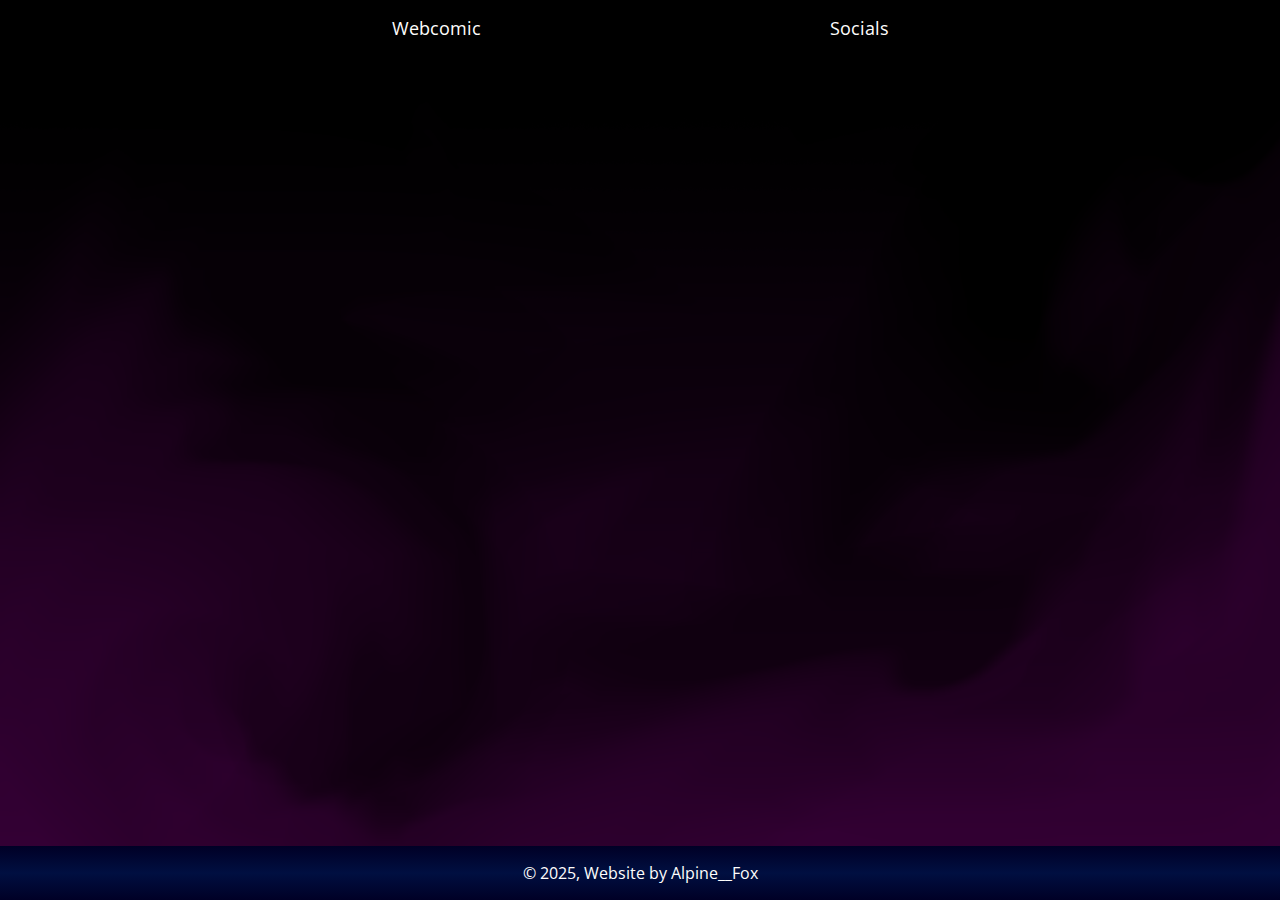
<file: index.html>
<!DOCTYPE html>
<html lang="en">
<head>
    <meta charset="UTF-8">
    <meta name="viewport" content="width=device-width, initial-scale=1.0">
    <link rel="stylesheet" href="style.css">
    <title>Home | CHOMP! Webcomic</title>
</head>
<body>
    <!--Header nav bar-->
    <div class="header">
        <ul class="left-links">
            <li><a href="./index.html">Webcomic</a></li>
            <li><a href="./socials.html">Socials</a></li>
        </ul>
    </div>
    <div class="body">
        <!--Body of site go here-->
    </div>
    <!--Footer nav bar-->
    <div class="footer">
        <p class="footer-text">© 2025, Website by Alpine__Fox</p>
</body>
</html>
</body>
</html>
</file>
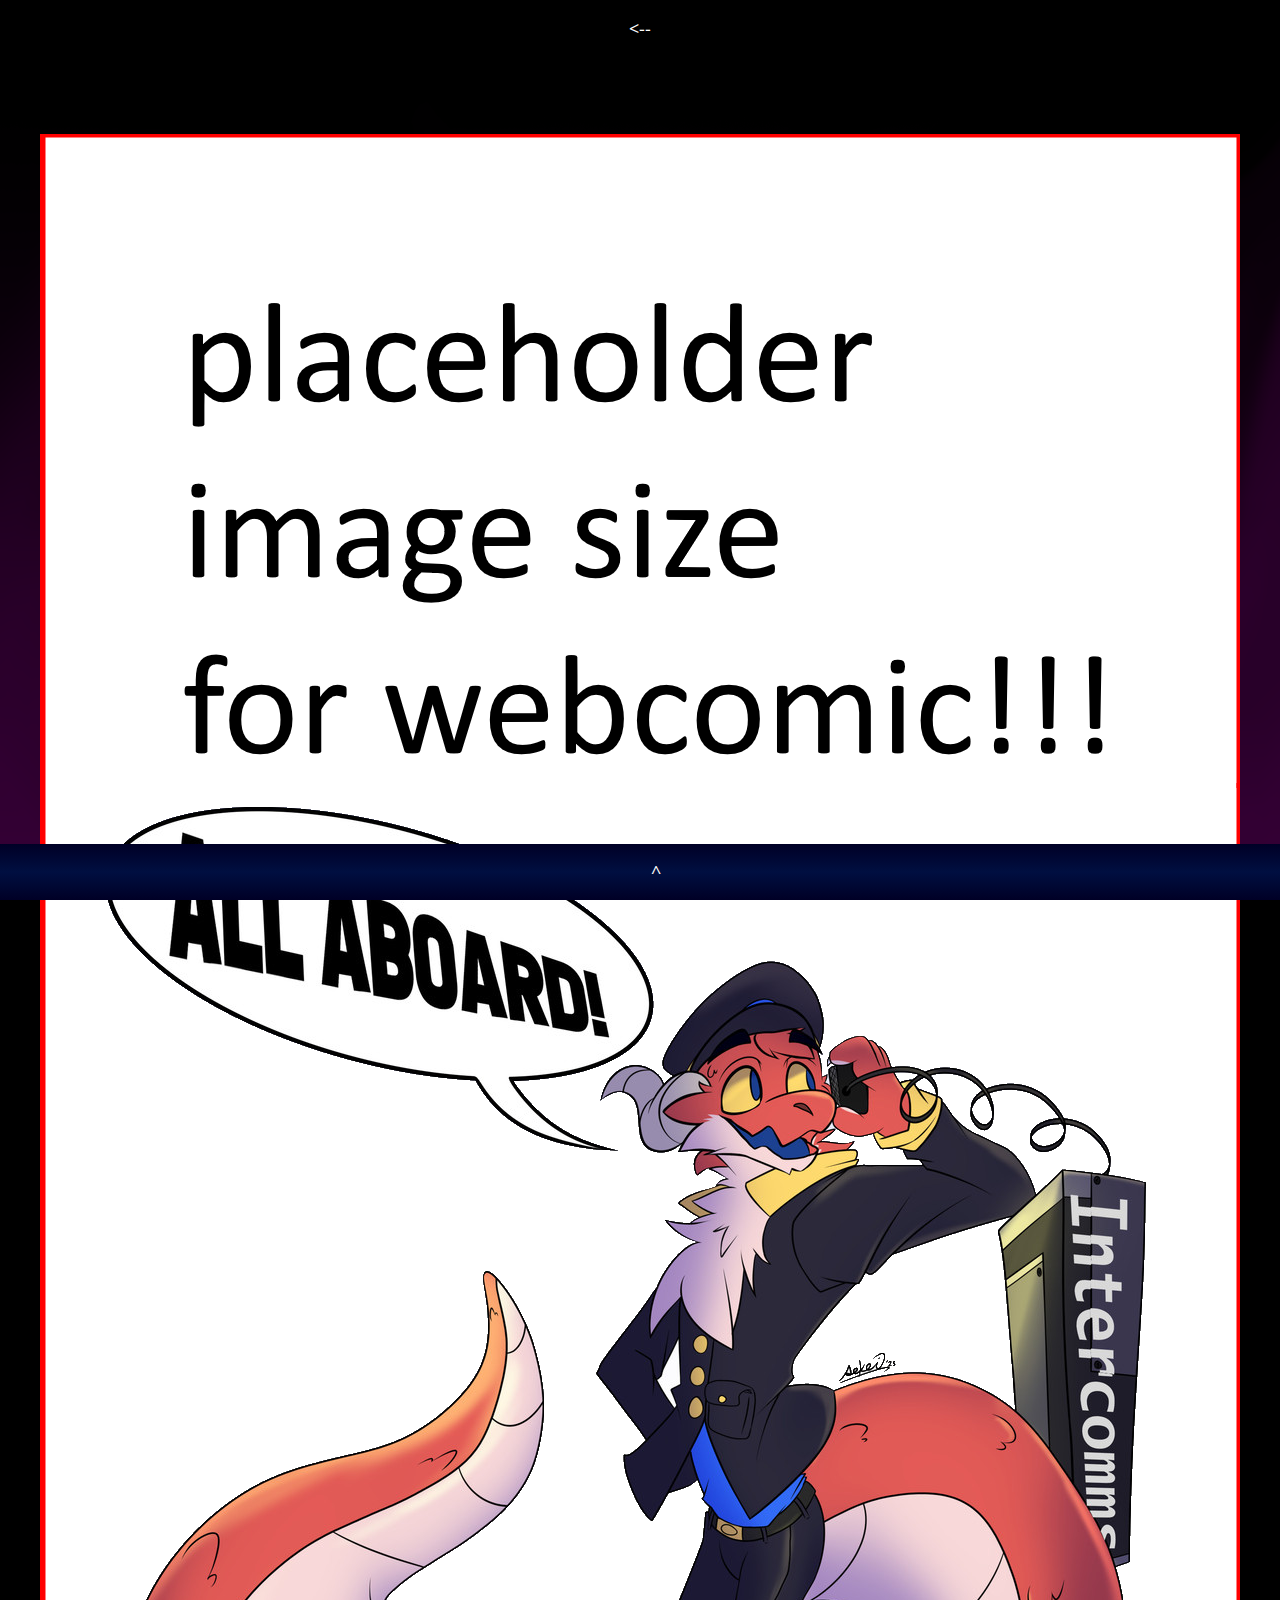
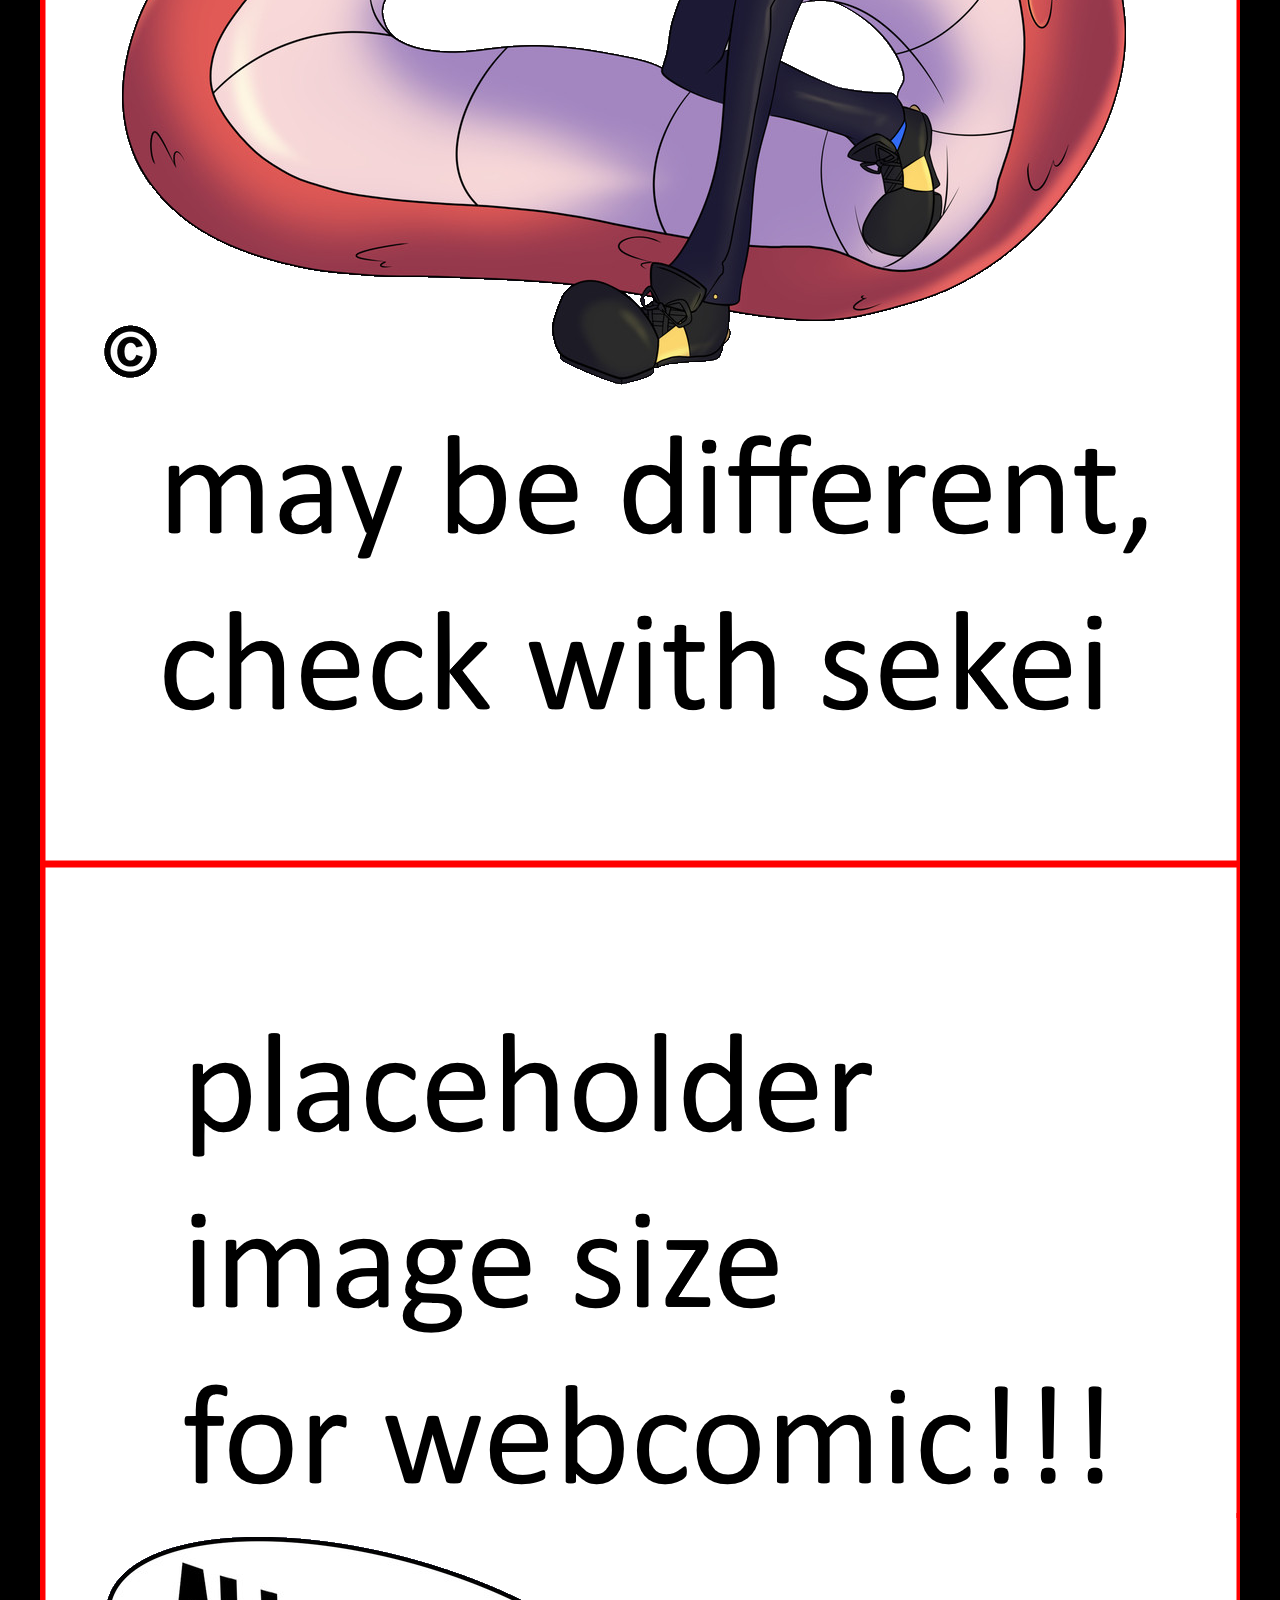
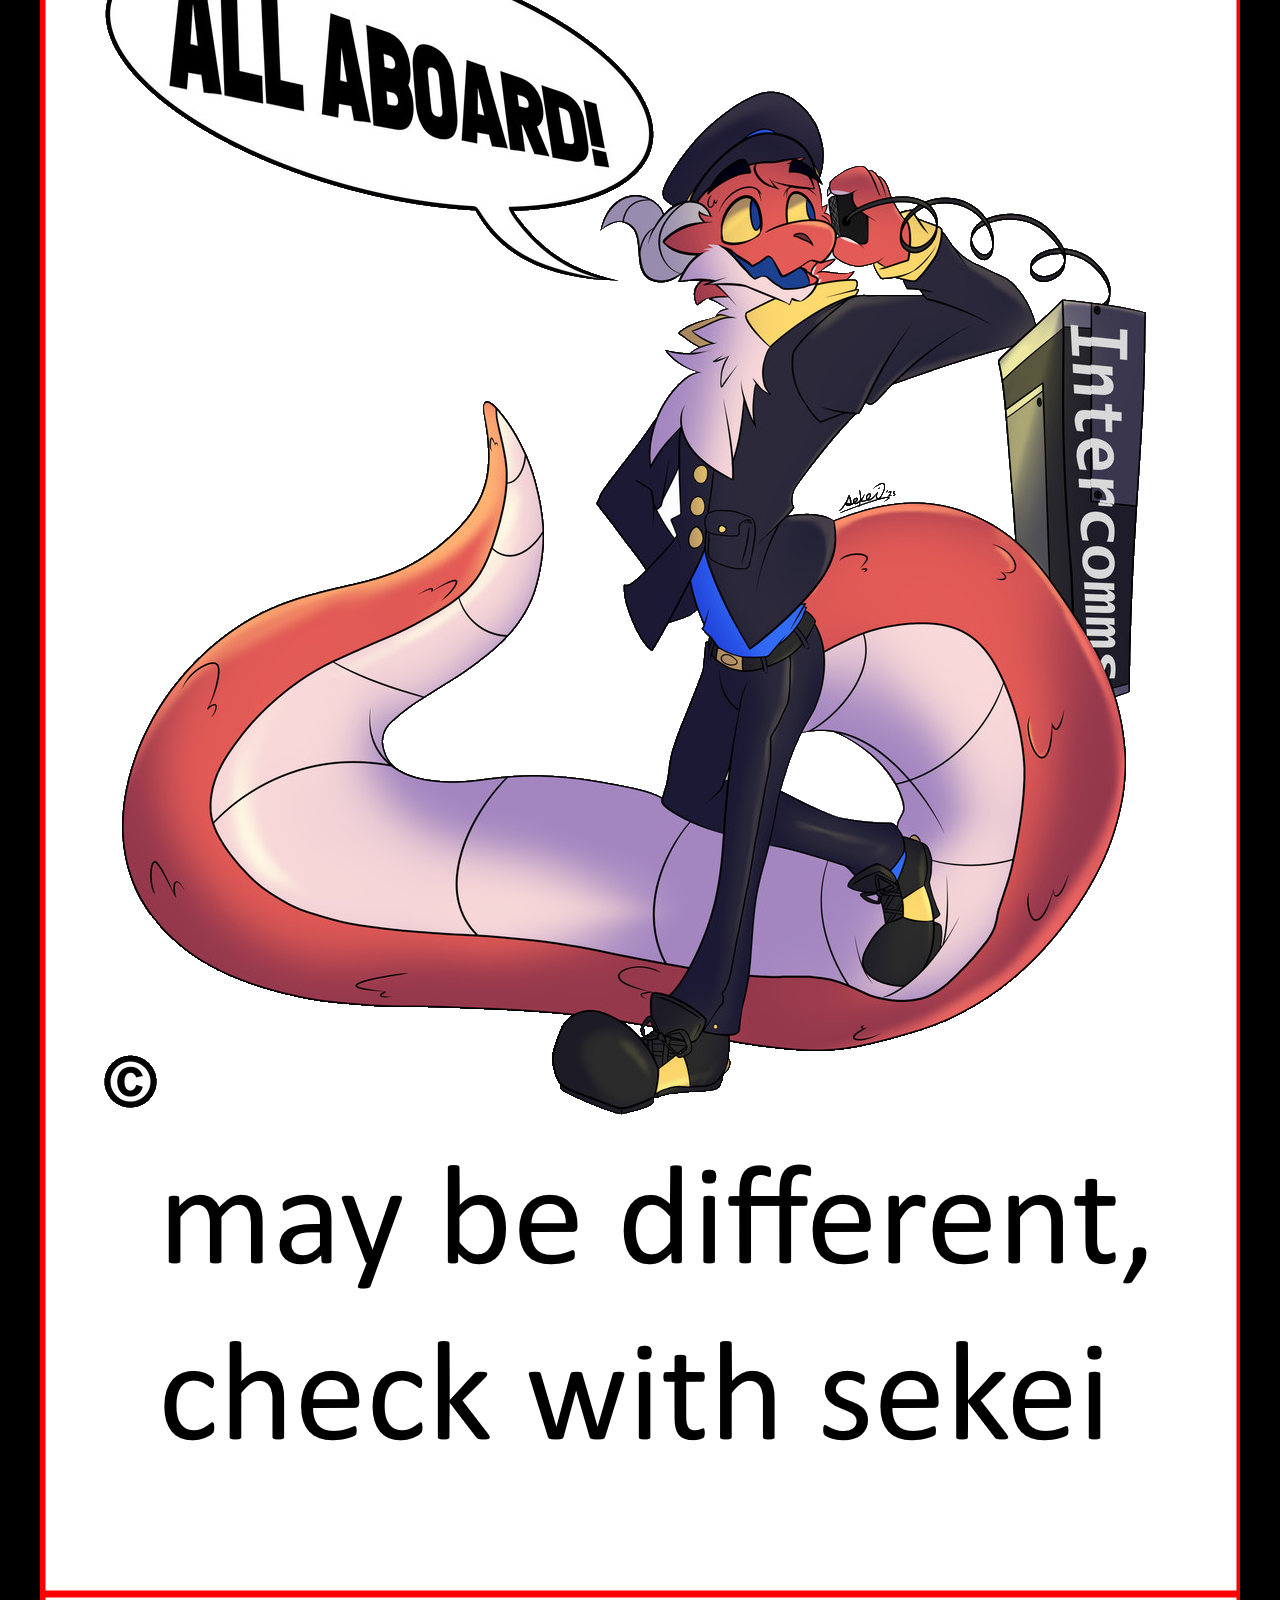
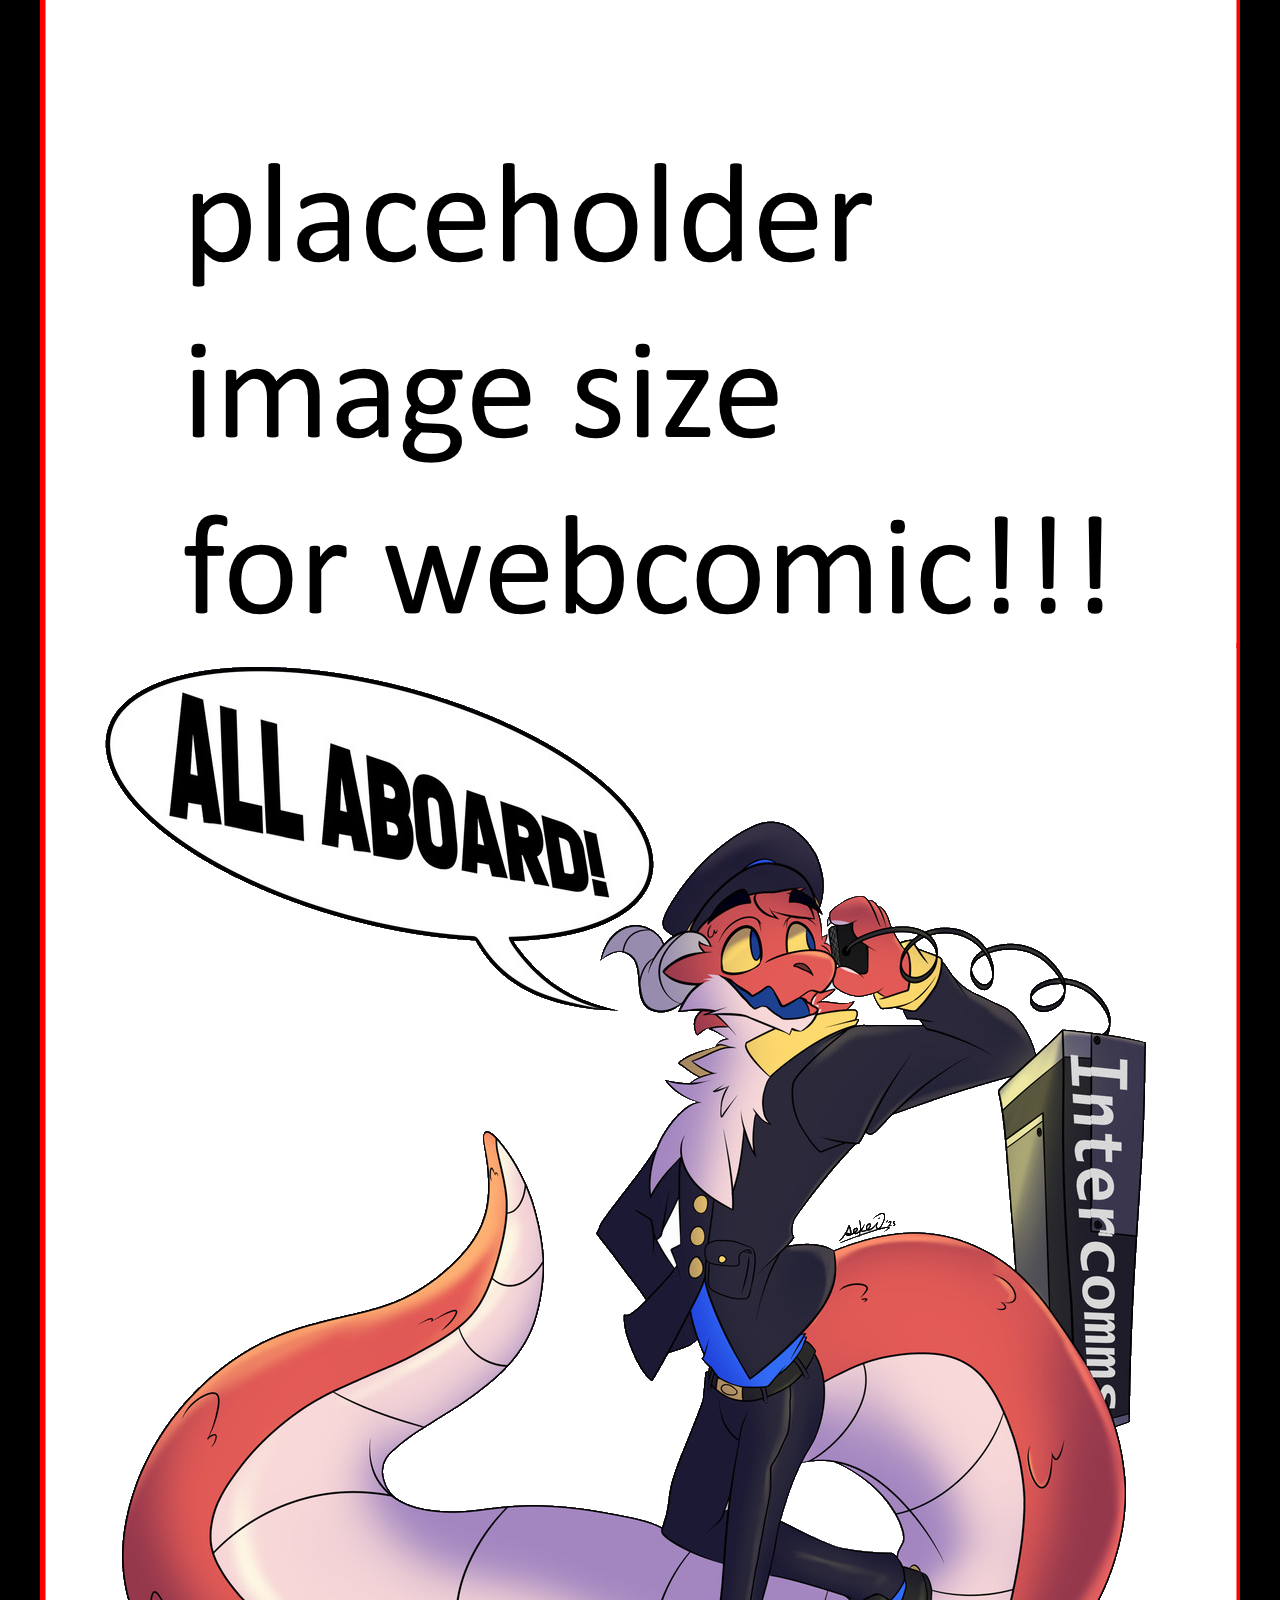
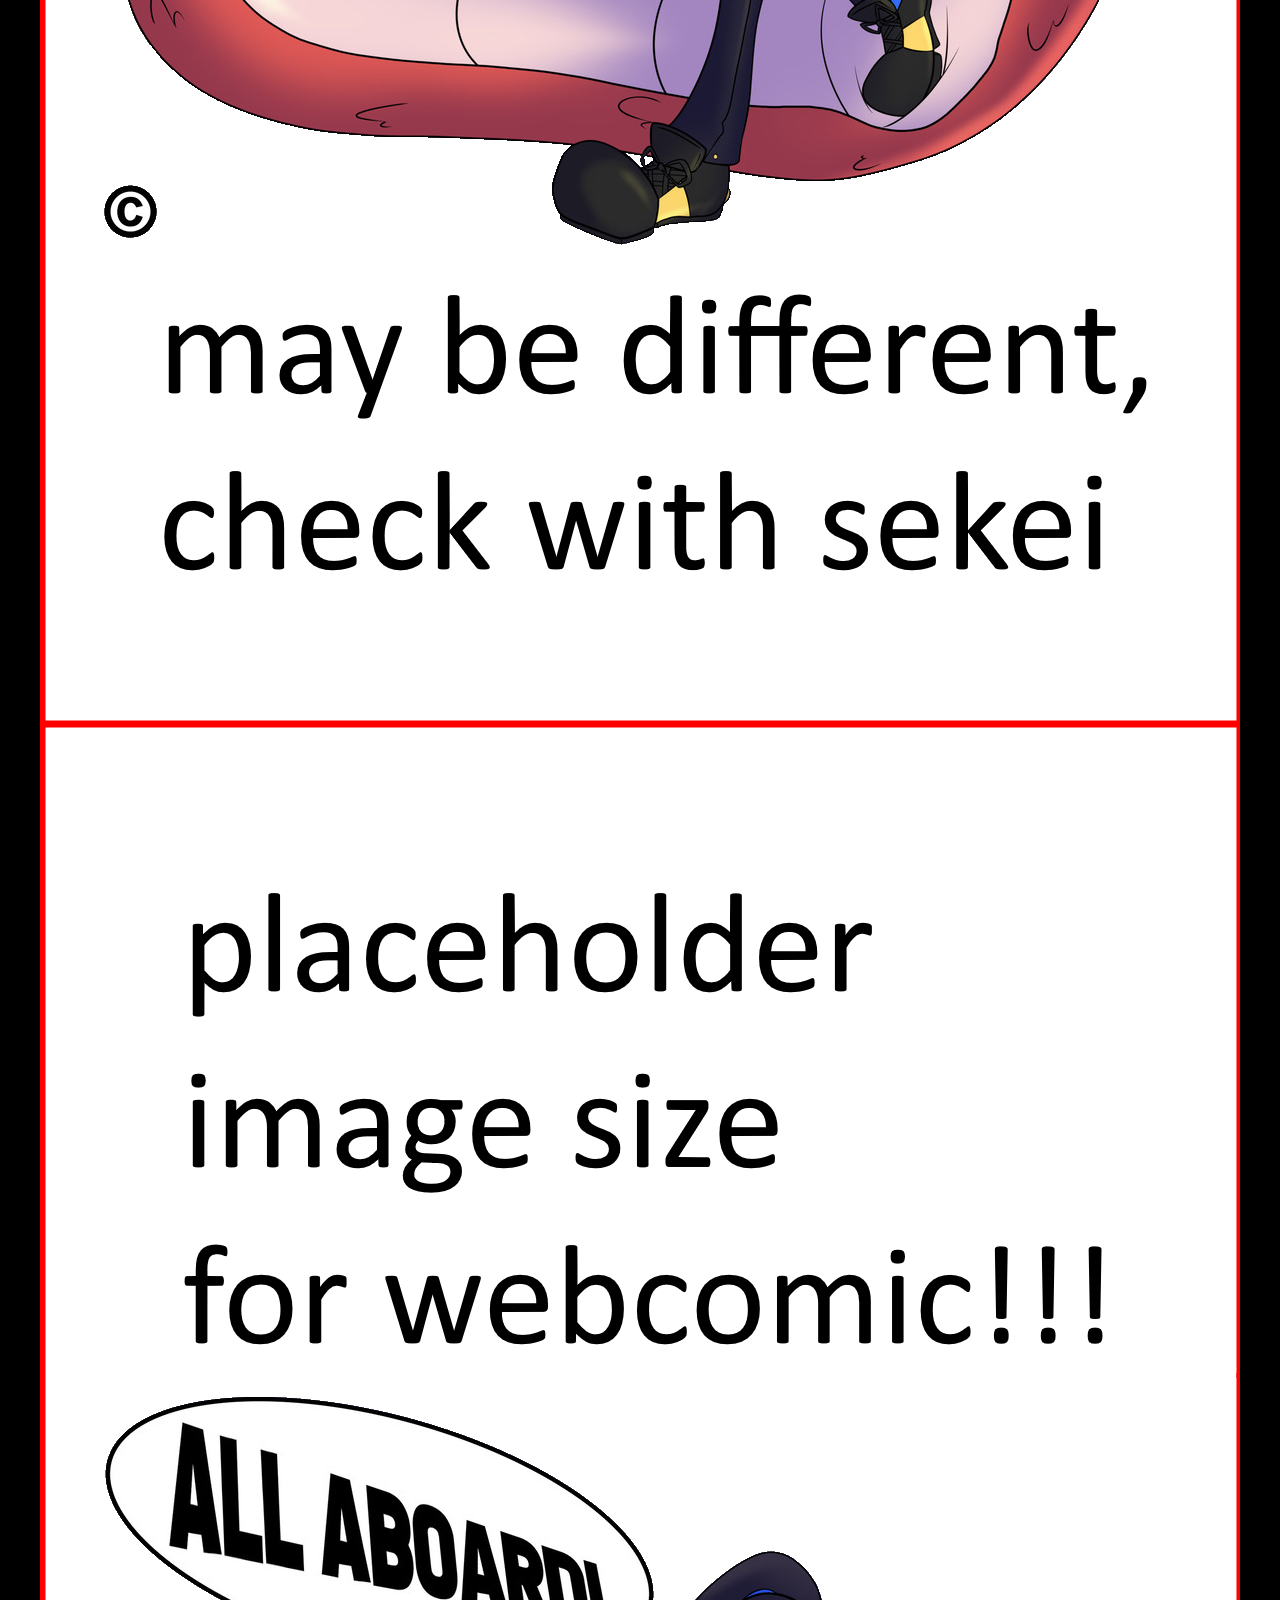
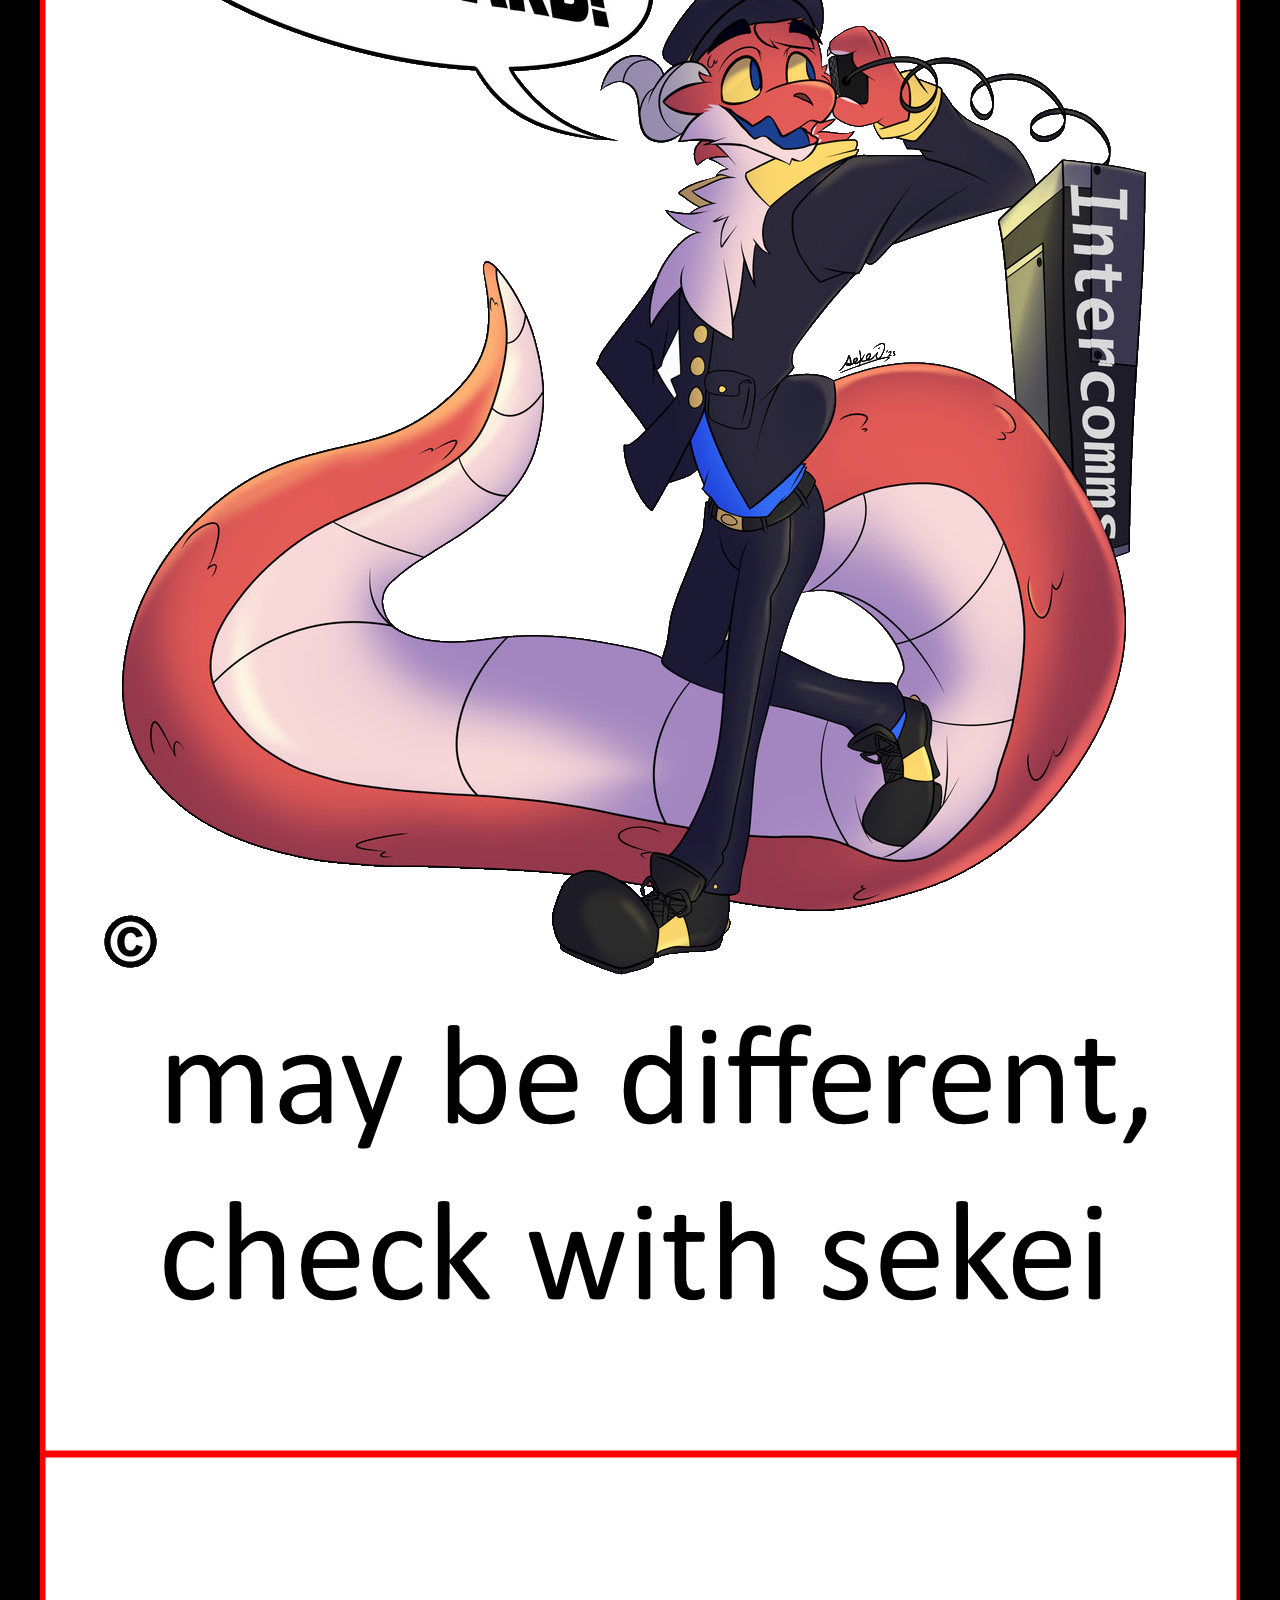
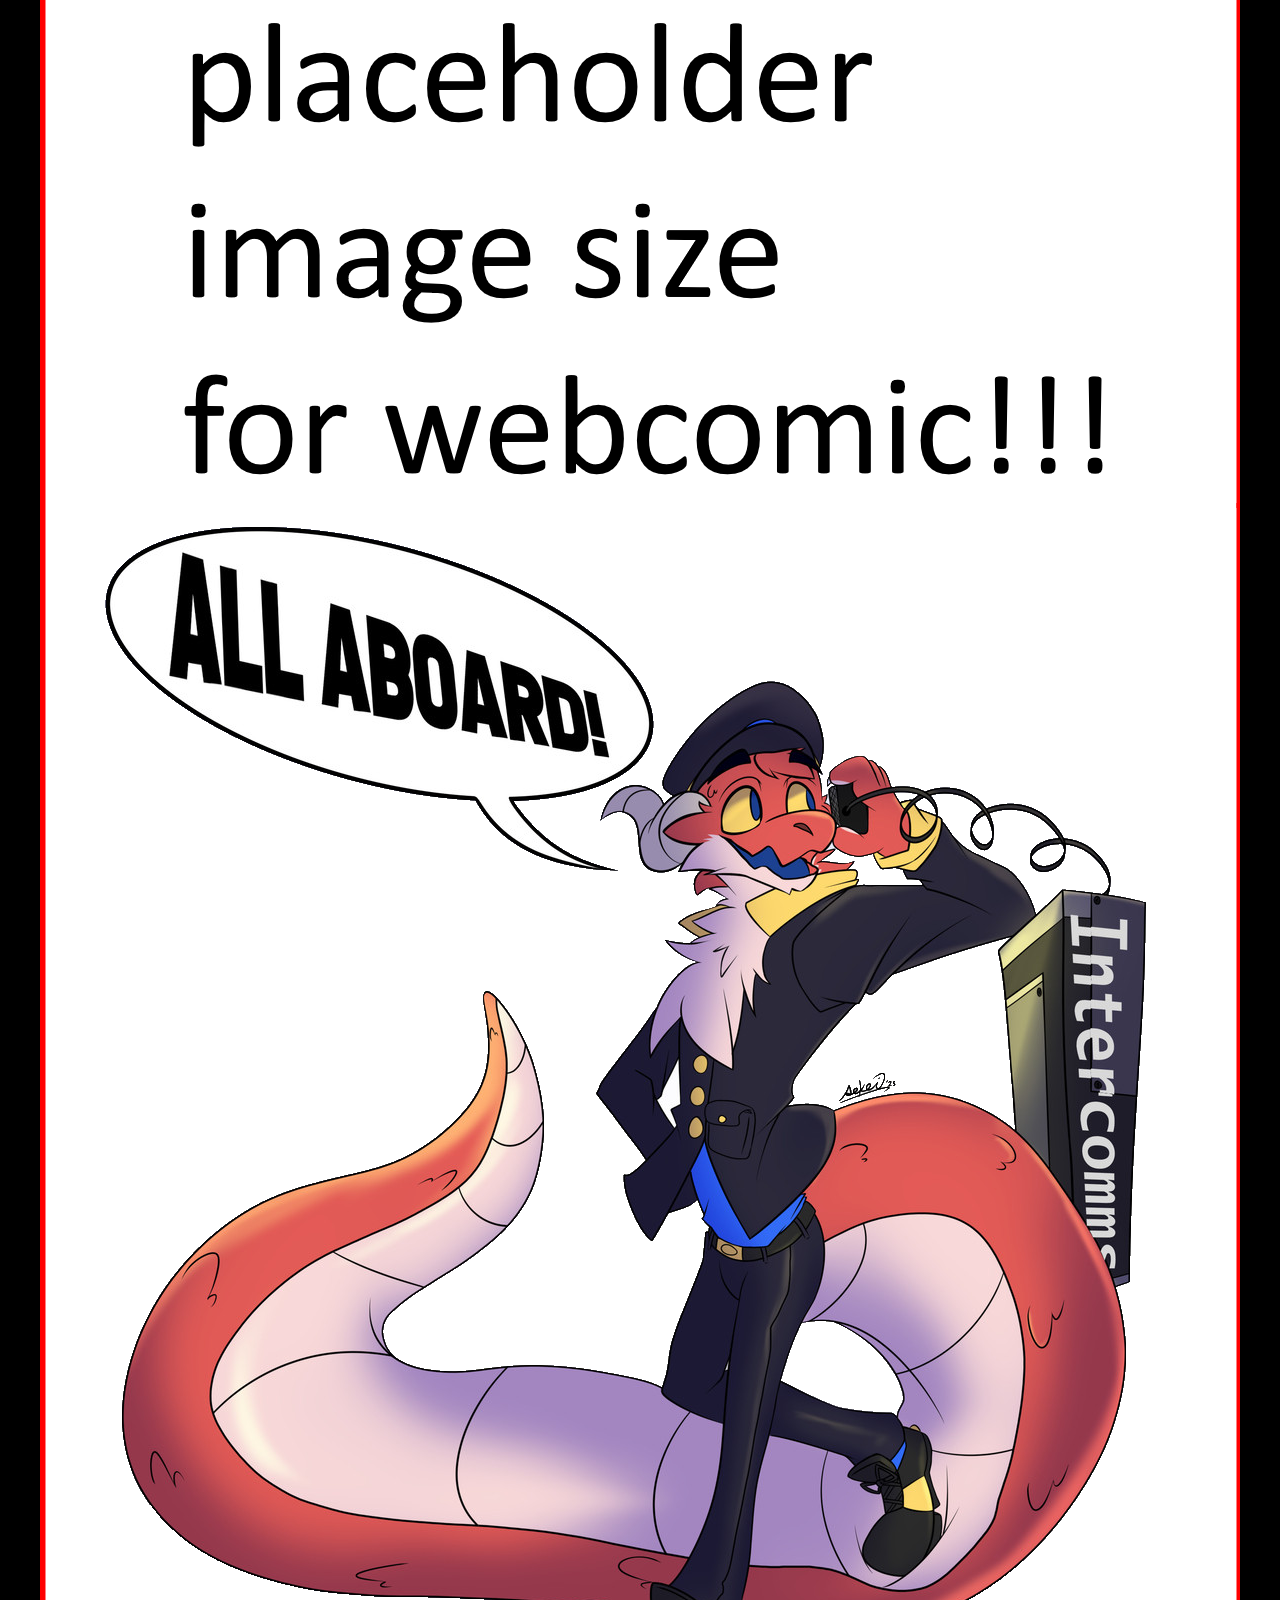
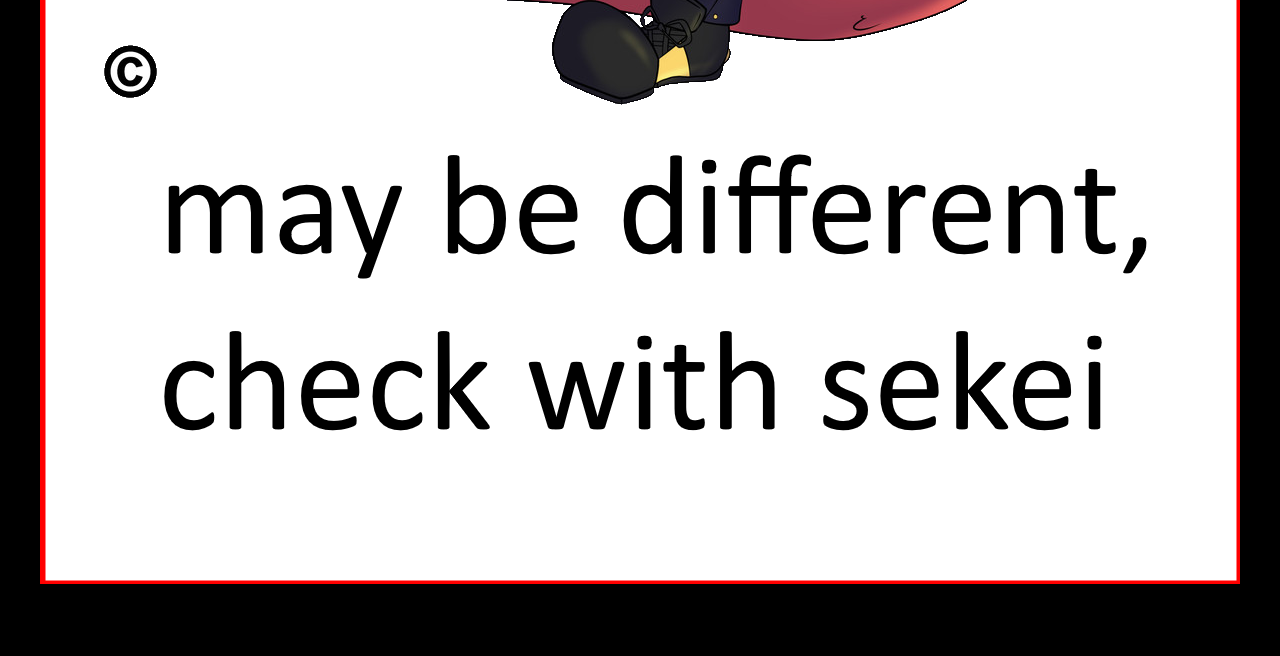
<file: chapters/ch-1.html>
<!DOCTYPE html>
<html lang="en">
<head>
    <meta charset="UTF-8">
    <meta name="viewport" content="width=device-width, initial-scale=1.0">
    <link rel="stylesheet" href="style_comic.css">
    <title>Chapter 1 | CHOMP! Webcomic</title>
</head>
<body>
    <!--Header nav bar-->
    <div class="header">
        <ul class="left-links">
            <!--Make "Back" to an arrow, place on left corner-->
            <li><a href="../index.html"><--</a></li>
        </ul>
    </div>
    <div class="body">
        <div class="webcomic-viewer">
            <img src="../img/comic/webcomic-placeholder.png" alt="" id="ch1-pg1">
            <img src="../img/comic/webcomic-placeholder.png" alt="">
            <img src="../img/comic/webcomic-placeholder.png" alt="">
            <img src="../img/comic/webcomic-placeholder.png" alt="">
            <img src="../img/comic/webcomic-placeholder.png" alt="">
        </div>
    </div>
    <!--Footer nav bar-->
    <div class="footer">
        <ul class="left-links">
            <li><a href="#ch1-pg1">^</a></li>
        </ul>
</body>
</html>
</body>
</html>
</file>
<file: style.css>
/* Imported Fonts */
@import url('https://fonts.googleapis.com/css2?family=Open+Sans:ital,wght@0,300..800;1,300..800&display=swap');

* {
    font-family: Open Sans, Arial, Helvetica, sans-serif;
    margin: 0;
    color: #FEFDFC;
}

ul {
    list-style-type: none;
}

a {
    text-decoration: none;
}

h2 {
    font-weight: 500;
}

h3 {
    font-size: 24px;
}

p {
    font-size: 16px;
}

/* ------------- */
/* Main CSS */
/* ------------- */

body {
    height: 100vh;
    background-color: #000000;
    background-image: url(img/SiteBG.png);
    background-repeat: no-repeat;
    background-size: cover;
    background-attachment:fixed;
    background-position:center bottom;

    /* Flexbox */
    display: flex;
    flex-direction: column;
    justify-content: space-between;
}

.body-intro {
     /* Flexbox */
    display: flex;
    flex-direction: column;
    justify-content: space-between;
}

.logo-container {
    display: block;
    flex-direction: column;
    justify-content: center;
     margin: 0 auto;
}

.img-container {
    display: flex;
    flex-direction: column;
    justify-content: space-between;
    max-width: 300px;
}

#logo-small {
    max-width: 100%;
    height: auto;
    width: auto;
    padding: 12px;
    padding-bottom: 0px;
}

#logo-large {
    max-width: 100%;
    height: auto;
    width: auto;
}

/* Chapter Container */
.chapter-container {
    margin-top: 128px;
}

.chapter {
    outline: 4px solid #F6ED89;
    background-color: rgba(42, 14, 11, 0.425);
    padding: 12px;
    margin: 24px;
}

img {
    filter: drop-shadow 3px 3px 2px #00000080;
    -webkit-filter: drop-shadow(3px 3px 2px #00000080);
    filter: drop-shadow(3px 3px px #00000080);
}

.header {
    font-size: 18px;

    /* Flexbox */
    display: flex;
    padding: 16px;
    justify-content: center;
}

/* When trying to make nav bars, make sure "flex-direction: row" for the actual nav links lol */
.left-links {
    /* Box Model */


    /* Flexbox */
    display: flex;
    flex-direction: row;
    justify-content: space-around;
    align-items: center;
    max-width: 90vh;
    flex: 1;
    padding: 0px;
    gap: 36px;
}

#header-img {
    background-color: #000000;
    padding-top: 12px;
    padding-bottom: 0px;
}

#header-nav {

background-image: linear-gradient(#000026, #000f41, #000026);
 padding-top: 12px;
}

.footer {
    background-image: linear-gradient(#000026, #000f41, #000026);;
    font-size: 18px;

    flex-shrink: 0;
}

    .footer-text {
        /* Box Model */
        padding: 16px;

        /* Flexbox */
        display: flex;
        justify-content: center;
        align-items: center;
        flex-shrink: 0;
    }

.body {
    text-shadow: 3px 3px 2px rgba(0,0,0,0.5);

    /* Flexbox */
    display: flex;
    flex-direction: column;
    align-items: center;
    justify-content: center;
    flex-wrap: wrap;
    gap: 24px;
    margin: 32px;
}

.card {
    max-width: 650px;
    margin: 24px;

    display: flex;
    align-items: center;
    justify-content: center;
}

/* Socials CSS */

.socials-wrapper {
    height: 60vh;

    display: flex;
    flex-wrap: wrap;
    flex-direction: column;
    align-items: center;
    justify-content: space-between;
}

    .socials-button {
        color: #05140C;
        font-size: 32px;
        border-radius: 18px;
        border-style: none;
        outline: 0px;
        padding: 16px;
        color: white;
        font-weight: 500;

        display: flex;
        align-items: center;
    justify-content: center;
    }

        .socials-button.bluesky {
            background-color: #1074e6;
            box-shadow: 3px 3px 2px rgba(0,0,0,0.5);
        }

        .socials-button.telegram {
            background-color: #3098c5;
            box-shadow: 3px 3px 2px rgba(0,0,0,0.5);
        }

        .socials-button.twitch {
            background-color: #6e35c4;
            box-shadow: 3px 3px 2px rgba(0,0,0,0.5);
        }

        .socials-button.twitter {
            background-color: rgb(29, 29, 29);
            box-shadow: 3px 3px 2px rgba(0,0,0,0.5);
        }

        .socials-button.vrchat {
            background-color: #3d3d3d;
            box-shadow: 3px 3px 2px rgba(0,0,0,0.5);
        }

        .socials-button.youtube {
            background-color: #bd0000;
            box-shadow: 3px 3px 2px rgba(0,0,0,0.5);
        }

.social-img {
    height: 50px;
    margin-right: 16px;
}

    .social-img.bluesky {
        height: 60px;
    }

    .social-img.twitter {
        height: 40px;
    }

    .social-img.youtube {
        height: 60px;
    }
</file>
<file: chapters/style_comic.css>
/* Imported Fonts */
@import url('https://fonts.googleapis.com/css2?family=Open+Sans:ital,wght@0,300..800;1,300..800&display=swap');

* {
    font-family: Open Sans, Arial, Helvetica, sans-serif;
    margin: 0px;
    padding: 0px;
    color: #FEFDFC;
}

ul {
    list-style-type: none;
}

a {
    text-decoration: none;
}

h2 {
    font-weight: 500;
}

h3 {
    font-size: 24px;
}

p {
    font-size: 16px;
}

/* ------------- */
/* Main CSS */
/* ------------- */

body {
    height: 100vh;
    background-color: #000000;
    background-image: url(../img/SiteBG.png);
    background-repeat: no-repeat;
    background-size: cover;
    background-attachment:fixed;
    background-position:center bottom;
    /* Flexbox */
    display: flex;
    flex-direction: column;
    justify-content: space-between;
    margin: 0px;
    padding: 0px;
}

.header {
    font-size: 18px;

    /* Flexbox */
    display: flex;
    padding: 16px;
    justify-content: center;
}

/* When trying to make nav bars, make sure "flex-direction: row" for the actual nav links lol */
.left-links {
    /* Box Model */


    /* Flexbox */
    display: flex;
    flex-direction: row;
    justify-content: space-around;
    align-items: center;
    max-width: 90vh;
    flex: 1;
    padding: 0px;
    gap: 36px;
}

.img-container {
    display: flex;
    flex-direction: column;
    justify-content: space-between;
    max-width: 300px;
}

#header-img {
    background-color: #000000;
    padding-top: 12px;
    padding-bottom: 0px;
}

#header-nav {
background-image: linear-gradient(#000026, #000f41, #000026);
 padding-top: 12px;
}

.webcomic-viewer {
    margin-top: 46px;
    margin-bottom: 72px;
    display: flex;
    flex-direction: column;
    align-items: center;
}

.webcomic-viewer img {
    max-width: 100%;
    height: auto;
    display: block;
}

.footer {
    background-image: linear-gradient(#000026, #000f41, #000026);
    font-size: 18px;
    position: fixed;
    bottom: 0;
    left: 0;
    width: 100%;
    padding: 16px;
     display: flex;
    padding: 16px;
    justify-content: center;
    


}

    .footer-text {
        /* Box Model */
        padding: 16px;

        /* Flexbox */
        display: flex;
        justify-content: center;
        align-items: center;
        flex-shrink: 0;
    }

.body {
    text-shadow: 3px 3px 2px rgba(0,0,0,0.5);

    /* Flexbox */
    display: flex;
    flex-direction: column;
    align-items: center;
    justify-content: center;
    flex-wrap: wrap;
    gap: 24px;
    margin: 32px;
}
</file>
